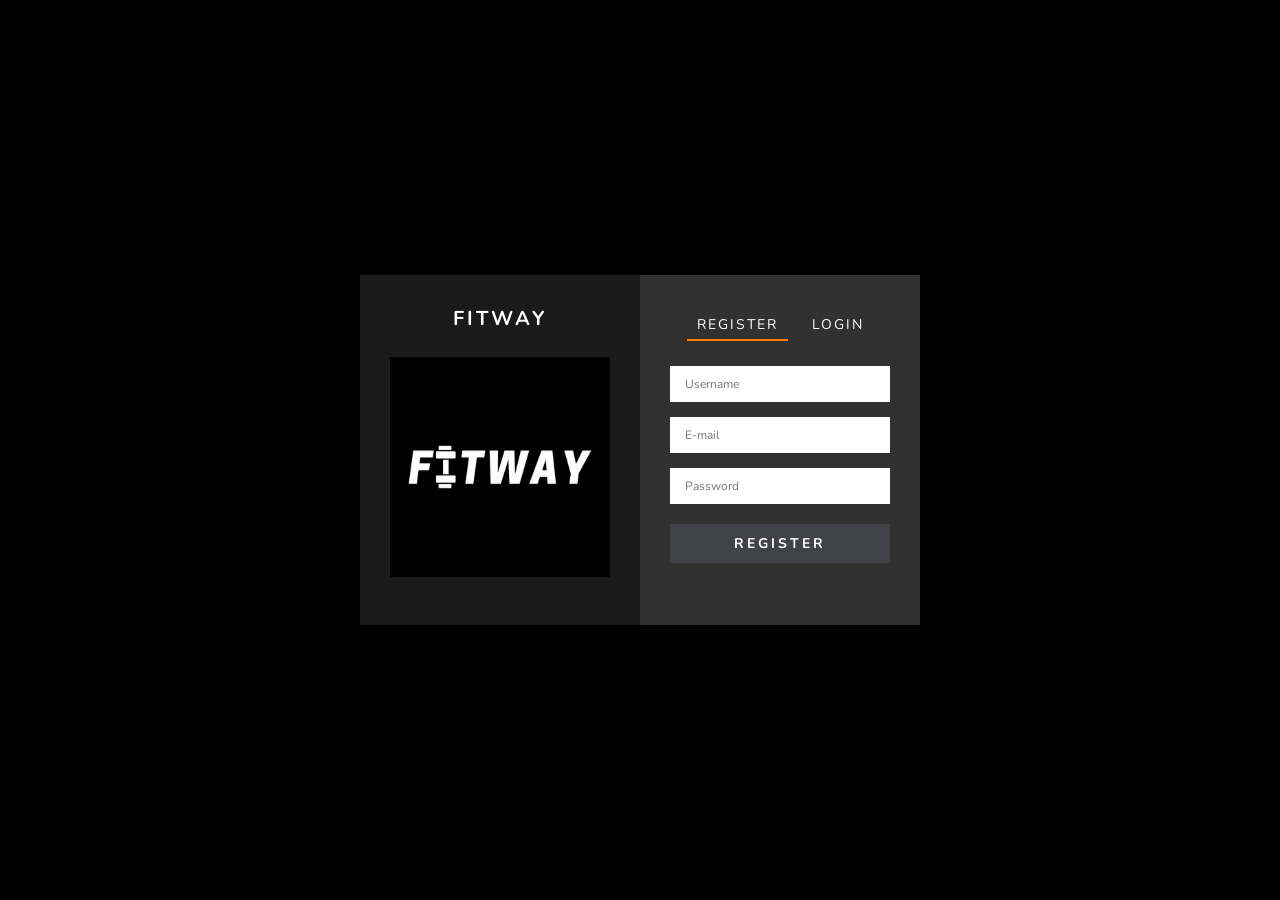
<file: login.html>
<!DOCTYPE html>
<html lang="en">

<head>
    <meta charset="UTF-8">
    <title>Register-login Form</title>
    <link rel="stylesheet" type="text/css" href="css/login.css">
    <script src="https://code.jquery.com/jquery-3.4.0.min.js"></script>
    <script>
        $(document).ready(function() {
            $(".login").hide();
            $(".register_li").addClass("active");

            $(".login_li").click(function() {
                $(this).addClass("active");
                $(".register_li").removeClass("active");
                $(".login").show();
                $(".register").hide();
            })

            $(".register_li").click(function() {
                $(this).addClass("active");
                $(".login_li").removeClass("active");
                $(".register").show();
                $(".login").hide();
            })
        });
    </script>
</head>

<body>
    <div class="wrapper">
        <div class="left">
            <h3>FITWAY</h3>
            <img src="img/w31.jpg" alt="FITWAY">
        </div>
        <div class="right">
            <div class="tabs">
                <ul>
                    <li class="register_li">Register</li>
                    <li class="login_li">login</li>
                </ul>
            </div>

            <div class="register">
                <div class="input_field">
                    <input type="text" placeholder="Username" class="input">
                </div>
                <div class="input_field">
                    <input type="text" placeholder="E-mail" class="input">
                </div>
                <div class="input_field">
                    <input type="password" placeholder="Password" class="input">
                </div>
                <div class="btn"><a href="#">Register</a></div>
            </div>

            <div class="login">
                <div class="input_field">
                    <input type="text" placeholder="E-mail" class="input">
                </div>
                <div class="input_field">
                    <input type="password" placeholder="Password" class="input">
                </div>
                <div class="btn"><a href="#">Login</a></div>
            </div>

        </div>
    </div>
</body>

</html>
</file>
<file: css/login.css>
@import url('https://fonts.googleapis.com/css?family=Nunito');
* {
    margin: 0;
    padding: 0;
    box-sizing: border-box;
    outline: none;
    text-decoration: none;
    list-style: none;
    font-family: 'Nunito', sans-serif;
}

body {
    background: #000000;
}

.wrapper {
    display: flex;
    max-width: 560px;
    width: 100%;
    height: 350px;
    position: absolute;
    top: 50%;
    left: 50%;
    transform: translate(-50%, -50%);
}

.wrapper .left,
.wrapper .right {
    width: 50%;
    height: 100%;
    padding: 30px;
}

.wrapper .left {
    background: #1a1a1a;
}

.wrapper .left h3 {
    text-align: center;
    text-transform: uppercase;
    letter-spacing: 3px;
    color: #ffffff;
    font-size: 20px;
}

.wrapper .left img {
    display: block;
    width: 220px;
    margin: 25px auto 0;
}

.wrapper .right {
    background: #313131;
}

.wrapper .right .tabs ul {
    text-align: center;
}

.wrapper .right .tabs ul li {
    display: inline-block;
    margin: 5px;
    padding: 5px 10px;
    font-size: 14px;
    color: #ffffff;
    text-transform: uppercase;
    letter-spacing: 2px;
    cursor: pointer;
}

.wrapper .right .tabs ul li.active {
    border-bottom: 2px solid #ff8000;
}

.wrapper .right .register,
.wrapper .right .login {
    margin-top: 20px;
}

.wrapper .right .input_field {
    margin-bottom: 15px;
}

.wrapper .right .input_field .input {
    width: 100%;
    padding: 10px 15px;
    border: 0;
    font-size: 12px;
    background: #ffffff;
}

.wrapper .right .btn {
    margin-top: 20px;
    background: #404245;
    padding: 10px;
    text-align: center;
    text-transform: uppercase;
    letter-spacing: 3px;
    font-weight: bold;
}

.wrapper .right .btn a {
    color: #fff;
    display: block;
    font-size: 14px;
}

.input_field {
    color: rgb(253, 7, 7);
}
</file>
